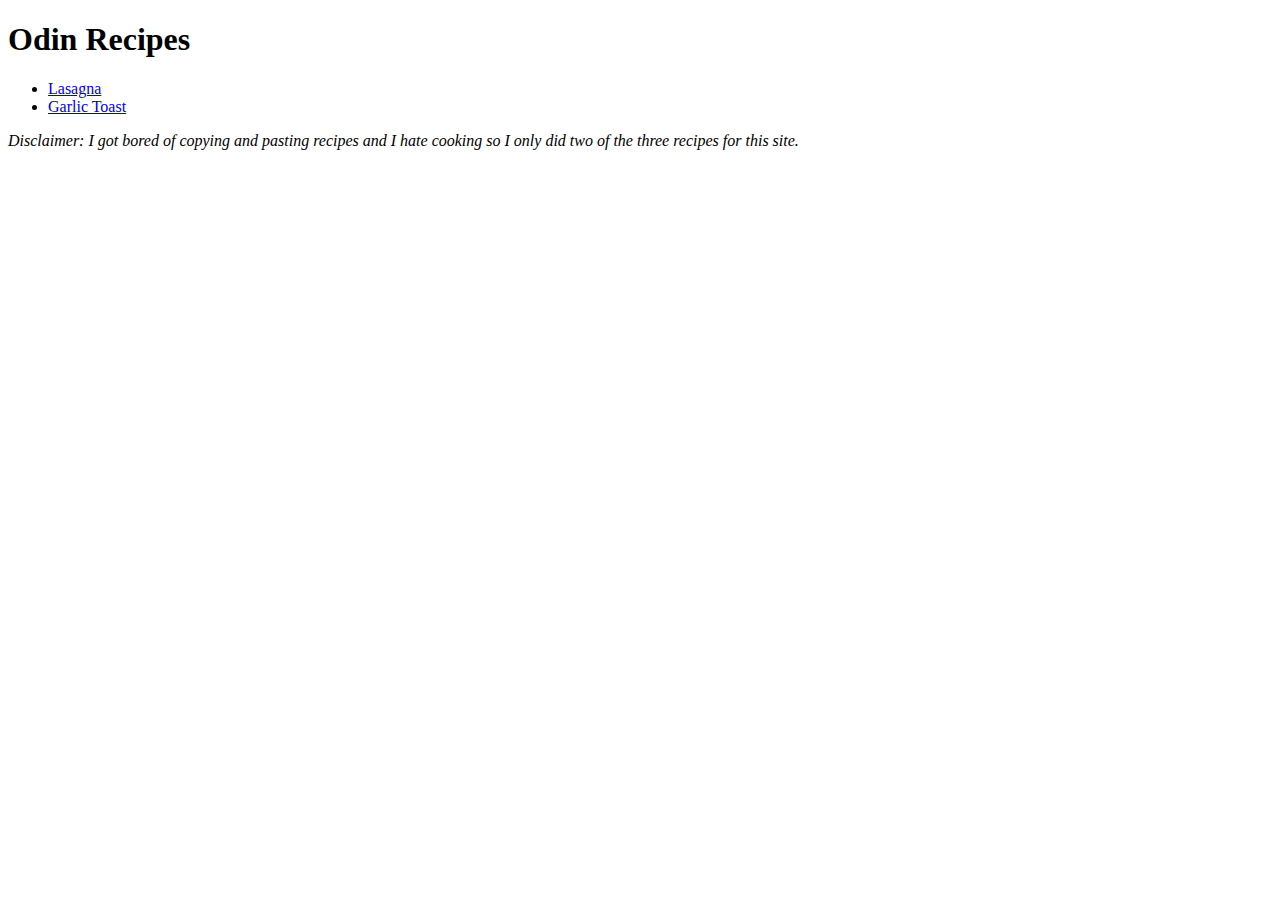
<file: index.html>
<!DOCTYPE html>
<html lang="en">
    <head>
        <meta charset="utf-8">
        <title>Odin Recipes</title>
    </head>

    <body>
        <h1>Odin Recipes</h1>
        <ul>
            <li><a href="recipes/lasagna.html">Lasagna</a></li>
            <li><a href="garlictoast.html">Garlic Toast</a></li>
    </ul>
    <p> </p>
    <p><i>Disclaimer: I got bored of copying and pasting recipes and I hate cooking so I only did two of the three recipes for this site.</i></p>
    </body>
</html>
</file>
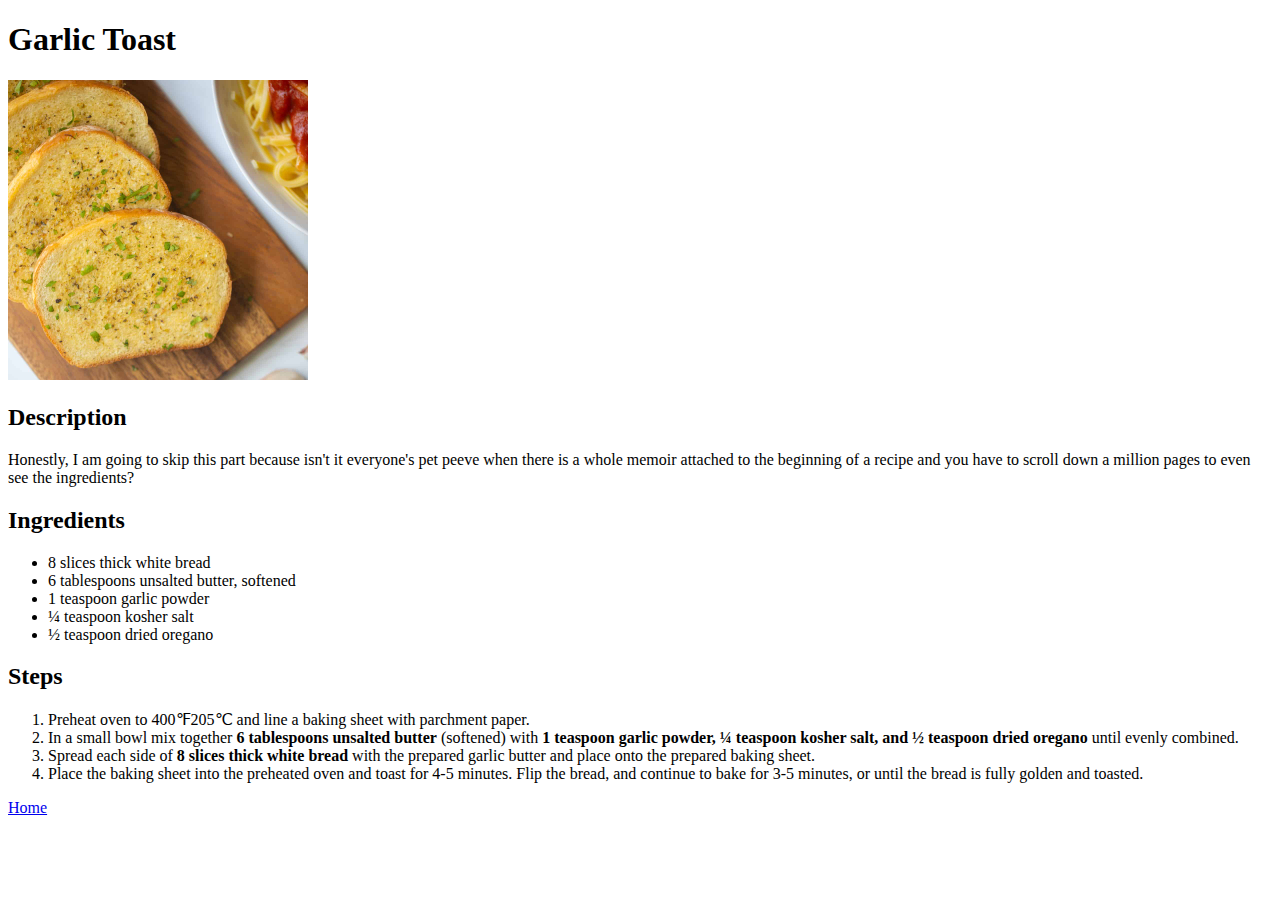
<file: garlictoast.html>
<!DOCTYPE html>
<html lang="en">
    <head>
        <meta charset="utf-8">
        <title>Garlic Toast Recipe</title>
    </head>

    <body>
        <h1>Garlic Toast</h1>
        <img src="./images/garlictoast.jpg" alt="picture of slices of garlic toast" height="300" width="300">

        <h2>Description</h2>
        <p>Honestly, I am going to skip this part because isn't it everyone's pet peeve when there is a whole memoir attached to the beginning of a recipe and you have to scroll down a million pages to even see the ingredients?</p>

        <h2>Ingredients</h2>
        <ul>
            <li>8 slices thick white bread</li>
            <li>6 tablespoons unsalted butter, softened</li>
            <li>1 teaspoon garlic powder</li>
            <li>¼ teaspoon kosher salt</li>
            <li>½ teaspoon dried oregano</li>
        </ul>

        <h2>Steps</h2>
        <ol>
            <li>Preheat oven to 400℉205℃ and line a baking sheet with parchment paper.</li>
            <li>In a small bowl mix together <b>6 tablespoons unsalted butter</b> (softened) with <b>1 teaspoon garlic powder, ¼ teaspoon kosher salt, and ½ teaspoon dried oregano</b> until evenly combined.</li>
            <li>Spread each side of <b>8 slices thick white bread</b> with the prepared garlic butter and place onto the prepared baking sheet.</li>
            <li>Place the baking sheet into the preheated oven and toast for 4-5 minutes. Flip the bread, and continue to bake for 3-5 minutes, or until the bread is fully golden and toasted.</li>
        </ol>
        <a href="index.html">Home</a>
    </body>
</html>
</file>
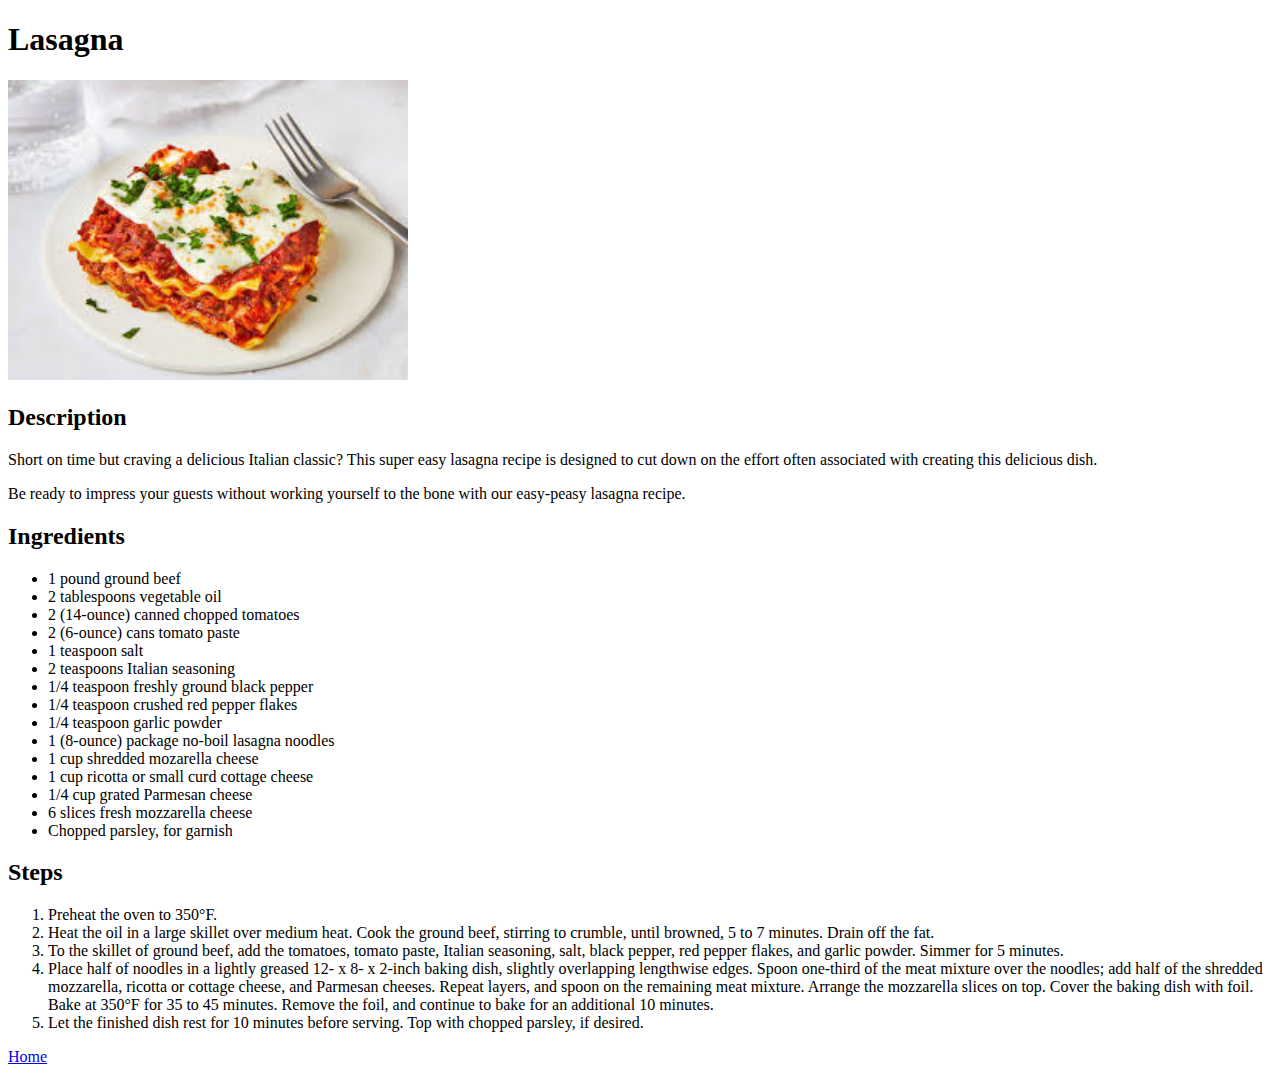
<file: recipes/lasagna.html>
<!DOCTYPE html>
<html lang="en">
    <head>
        <meta charset="utf-8">
        <title>Lasagna Recipe</title>
    </head>

    <body>
        <h1>Lasagna</h1>

        <img src="../images/lasagna.jpg" alt="picture of delicious slice of lasagna" height="300" width="400">

        <h2>Description</h2>

            <p>Short on time but craving a delicious Italian classic? This super easy lasagna recipe is designed to cut down on the effort often associated with creating this delicious dish.</p>
            <p>Be ready to impress your guests without working yourself to the bone with our easy-peasy lasagna recipe.</p>

        <h2>Ingredients</h2>
            <ul>
                <li>1 pound ground beef</li>
                <li>2 tablespoons vegetable oil</li>
                <li>2 (14-ounce) canned chopped tomatoes</li>
                <li>2 (6-ounce) cans tomato paste</li>
                <li>1 teaspoon salt</li>
                <li>2 teaspoons Italian seasoning</li>
                <li>1/4 teaspoon freshly ground black pepper</li>
                <li>1/4 teaspoon crushed red pepper flakes</li>
                <li>1/4 teaspoon garlic powder</li>
                <li>1 (8-ounce) package no-boil lasagna noodles</li>
                <li>1 cup shredded mozarella cheese</li>
                <li>1 cup ricotta or small curd cottage cheese</li>
                <li>1/4 cup grated Parmesan cheese</li>
                <li>6 slices fresh mozzarella cheese</li>
                <li>Chopped parsley, for garnish</li>
            </ul>
        
        <h2>Steps</h2>
            <ol>
                <li>Preheat the oven to 350°F.</li>
                <li>Heat the oil in a large skillet over medium heat. Cook the ground beef, stirring to crumble, until browned, 5 to 7 minutes. Drain off the fat.</li>
                <li>To the skillet of ground beef, add the tomatoes, tomato paste, Italian seasoning, salt, black pepper, red pepper flakes, and garlic powder. Simmer for 5 minutes.</li>
                <li>Place half of noodles in a lightly greased 12- x 8- x 2-inch baking dish, slightly overlapping lengthwise edges. Spoon one-third of the meat mixture over the noodles; add half of the shredded mozzarella, ricotta or cottage cheese, and Parmesan cheeses. Repeat layers, and spoon on the remaining meat mixture. Arrange the mozzarella slices on top. Cover the baking dish with foil. Bake at 350°F for 35 to 45 minutes. Remove the foil, and continue to bake for an additional 10 minutes.</li>
                <li>Let the finished dish rest for 10 minutes before serving. Top with chopped parsley, if desired.</li>
            </ol>
        <a href="../index.html">Home</a>
    </body>
</html>
</file>
